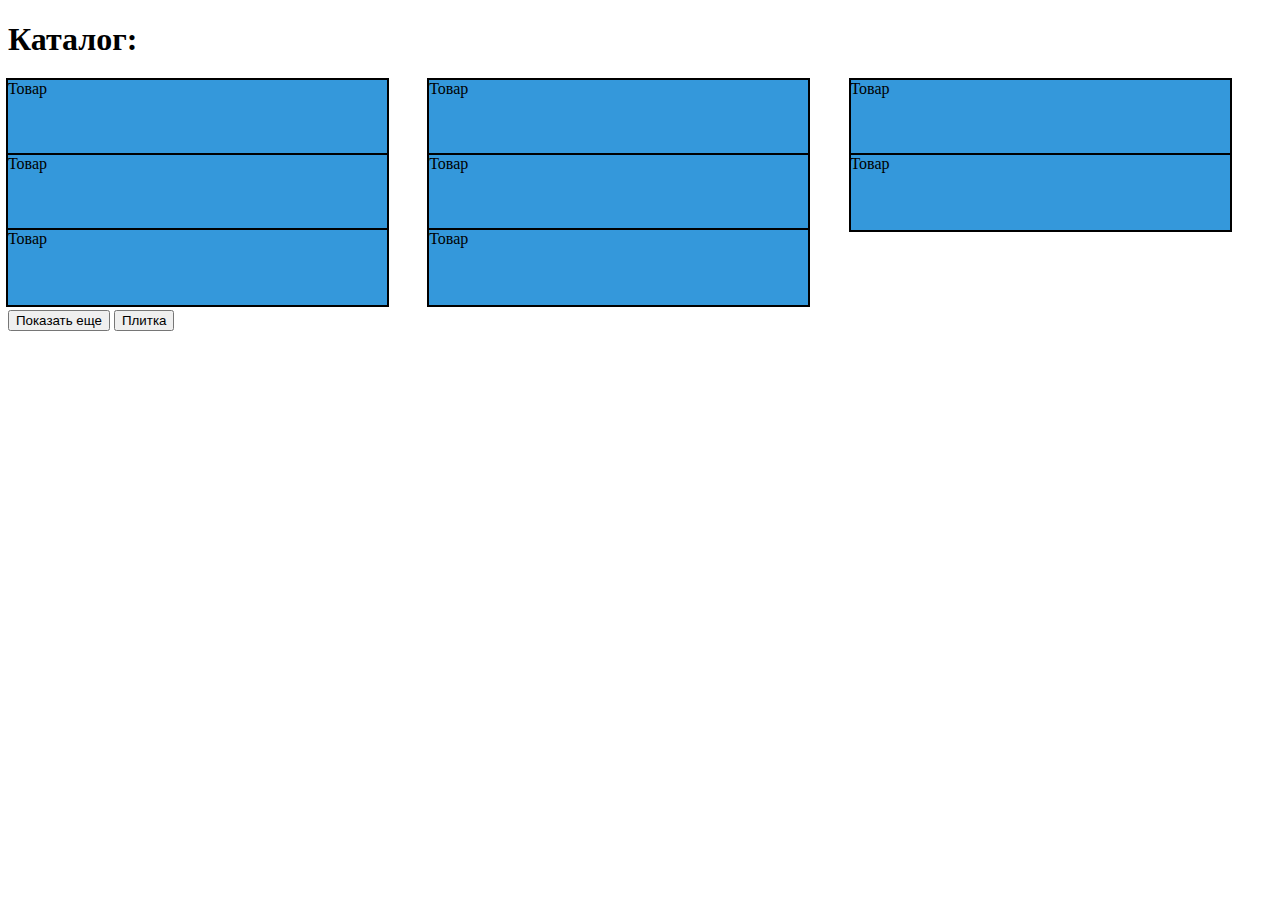
<file: 2.html+css+js/ex1/index.html>
<!DOCTYPE html>
<html lang="ru">
    <head>
       <meta charset="utf-8">
       <link href="style.css" rel="stylesheet" type="text/css">
    </head>
    <body>
		<main>
			<section class="catalog">
			<h1>Каталог: </h1>							
				<ul class="catalog-container clearfix" id="catalog">
					<li>Товар</li>
					<li>Товар</li>
					<li>Товар</li>
					<li>Товар</li>
					<li>Товар</li>
					<li>Товар</li>
					<li>Товар</li>
					<li>Товар</li>
				</ul>
			</section>
			<button type="button" name="button" id="btn_more">Показать еще</button>
			<button type="button" name="button" id="btn_toggle">Плитка</button>
		</main>
    </body>
	<script src="https://ajax.googleapis.com/ajax/libs/jquery/3.3.1/jquery.min.js"></script>
	<script src="script.js"></script>
</html>
</file>
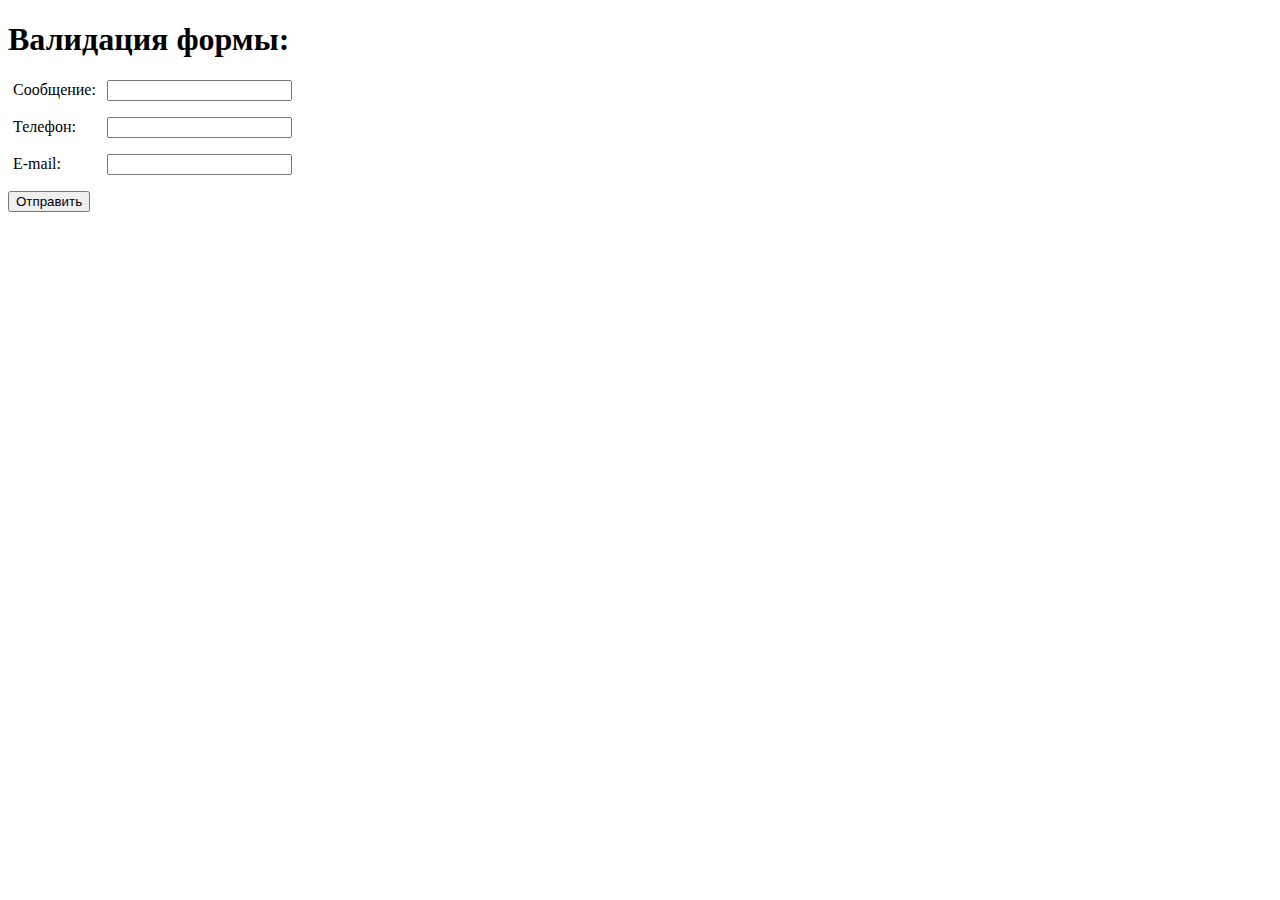
<file: 2.html+css+js/ex2/index.html>
<!DOCTYPE html>
<html lang="ru">
    <head>
       <meta charset="utf-8">
       <link href="style.css" rel="stylesheet" type="text/css">
    </head>
    <body>
		<main>
			<section>
				<h1>Валидация формы: </h1>
				<form method="post" name="my-form" class="userform">
					<p class="field">
						<label for="userform-text">Сообщение: </label>
						<input class="required" name="text" id="userform-text">
					</p>			
					<p class="field">
						<label for="userform-phone">Телефон: </label>
						<input class="tel" name="tel" id="userform-phone">
					</p>
					<p class="field">
						<label for="userform-mail">E-mail: </label>
						<input class="email" name="email" id="userform-mail">
					</p>
					<button type="submit">Отправить</button>
				</form>
				<div class="validation-errors"></div>
			</section>
		</main>
    </body>	
	<script src="https://ajax.googleapis.com/ajax/libs/jquery/3.3.1/jquery.min.js"></script>
	<script src="script.js"></script>
</html>
</file>
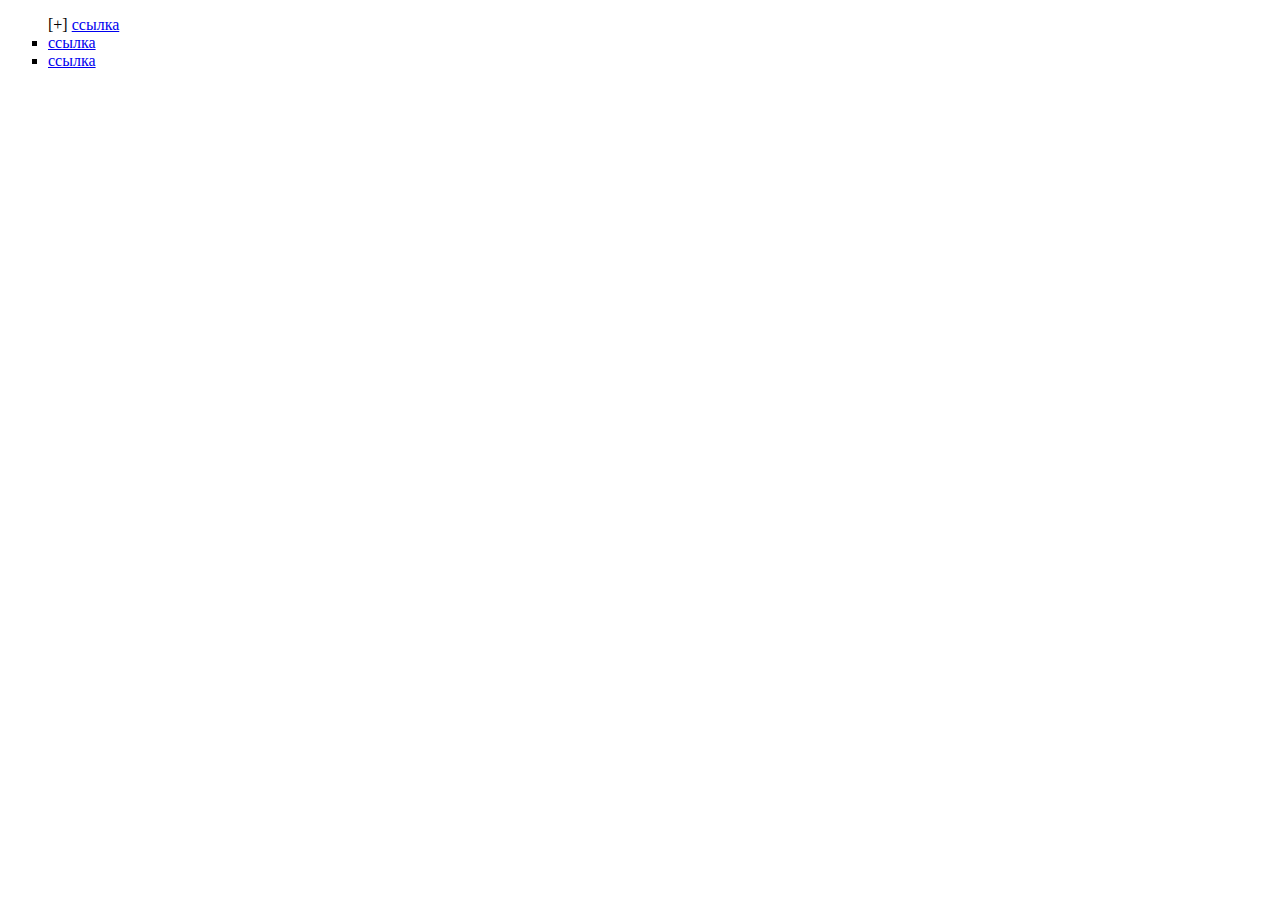
<file: 2.html+css+js/ex3/index.html>
<!DOCTYPE html>
<html lang="ru">
    <head>
       <meta charset="utf-8">
       <link href="style.css" rel="stylesheet" type="text/css">
    </head>
	<script src="https://ajax.googleapis.com/ajax/libs/jquery/3.3.1/jquery.min.js"></script>
	<script src="script.js"></script>
    <body>
        <ul>
			<li><a href="#">ссылка</a>
				<ul>
					<li><a href="#">ссылка</a></li>
					<li><a href="#">ссылка</a>
						<ul>
							<li><a href="#">ссылка</a></li>
							<li><a href="#">ссылка</a></li>
							<li><a href="#">ссылка</a></li>
						</ul>
					</li>
					<li><a href="#">ссылка</a></li>
				</ul>
			</li>
			<li><a href="#">ссылка</a></li>
			<li><a href="#">ссылка</a></li>
		</ul>
    </body>	
</html>
</file>
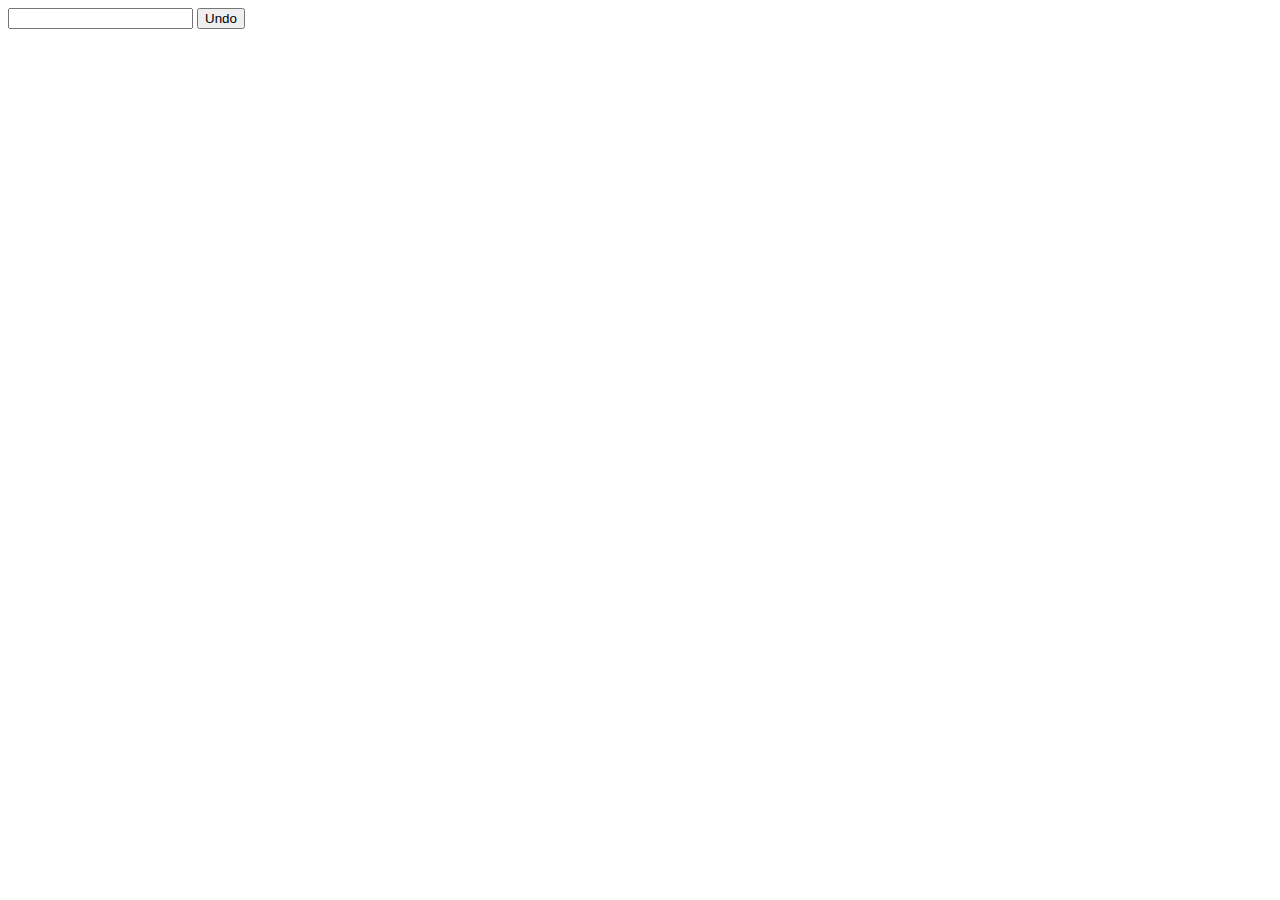
<file: 2.html+css+js/ex4/index.html>
<!DOCTYPE html>
<html lang="ru">
    <head>
       <meta charset="utf-8">
       <link href="style.css" rel="stylesheet" type="text/css">
    </head>
    <body>
        <input type="text" id="txt_input"></input>
        <button type="button" name="button" id="btn_undo">Undo</button>
    </body>
	<script src="https://ajax.googleapis.com/ajax/libs/jquery/3.3.1/jquery.min.js"></script>
	<script src="script.js"></script>
</html>
</file>
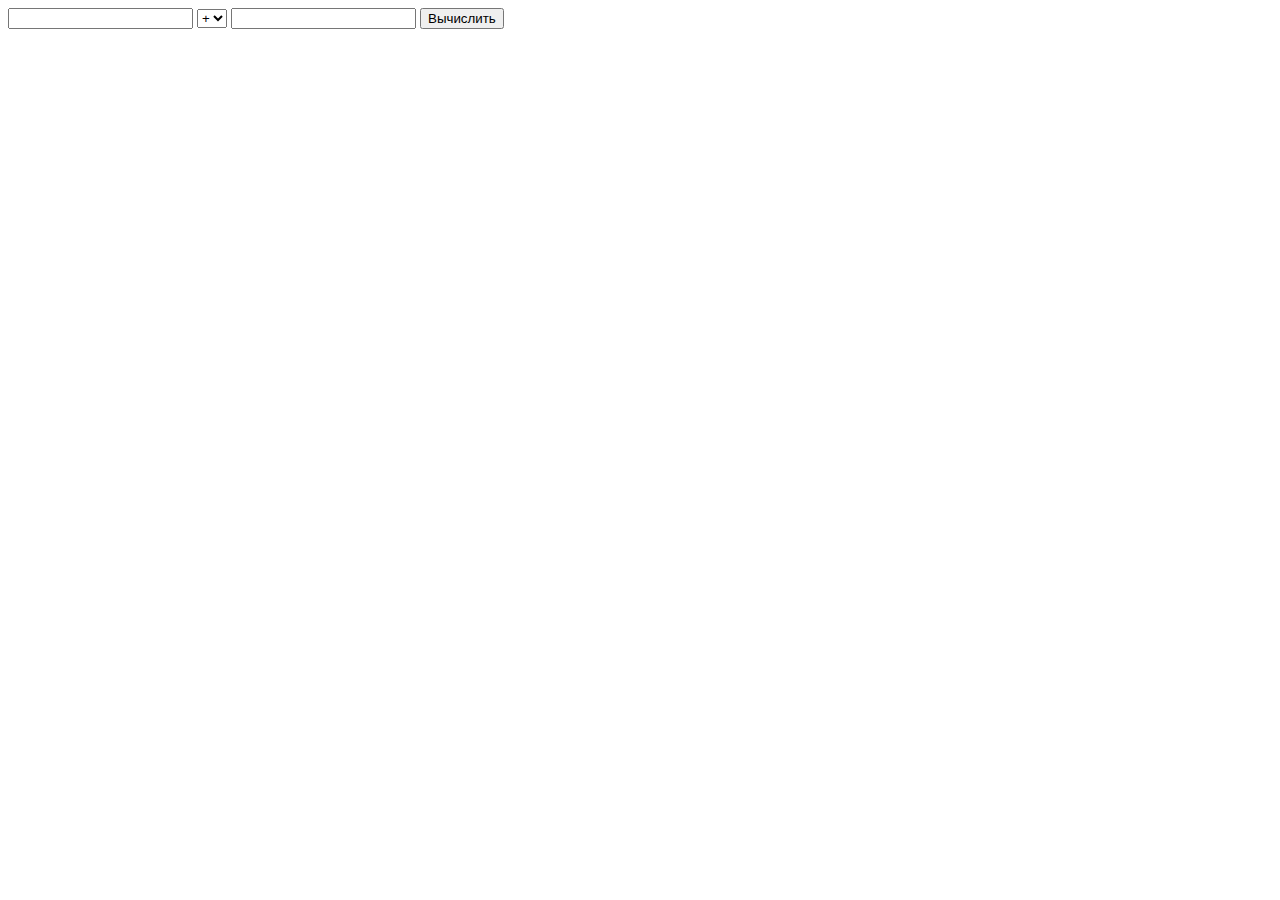
<file: 3.php/ex3/index.html>
<html lang="en">
<head>
    <meta charset="UTF-8">
    <meta name="viewport" content="width=device-width, initial-scale=1.0">
    <meta http-equiv="X-UA-Compatible" content="ie=edge">
    <title>Document</title>
</head>
<body>
    <form method="get" action="calc.php">
        <input type="number" step="any" name="first">
        <select name="operation" id="">            
            <option value="1" selected>+</option>
            <option value="2">-</option>
            <option value="3">*</option>
            <option value="4">/</option>
        </select>
        <input type="number" step="any" name="second">
        <button type="submit">Вычислить</button>
    </form>
</body>
</html>
</file>
<file: 2.html+css+js/ex1/style.css>
.clearfix::after {
  content: "";
  display: table;
  clear: both;
}

.catalog-container {
  width: auto;
  margin: auto;
  padding: 0;
  list-style: none;
}

.catalog-container li {
  float: left;
  height: 75px;
  background-color: #3498db;
  outline: 2px solid;
}

button {
  margin: 5px 0px;
}

.catalog-container .list {	
	width: 100%;
	margin: 0 !important;
}


@media (min-width:1025px)
{
  .catalog-container li {
    width: 30%;
}

  .catalog-container li:nth-child(3n - 1) {
    margin: 0 3.33%;
  }
}

@media (min-width:768px) and (max-width:1024px)
{
  .catalog-container li {
    width: 45%;
  }
}

@media (max-width:767px)
{
  .catalog-container li {
    width: 100%;
  }
}
</file>
<file: 2.html+css+js/ex2/style.css>
.field label { 
  display: inline-block; 
  width: 90px; 
  margin-left: 5px; 
}

.invalid {
  border: 2px solid #ff0000;
}

.validation-errors:empty {
  border: none;
}

.validation-errors {
  border: 4px dashed #ff0000;
  margin: 5px 0px;  
}
</file>
<file: 2.html+css+js/ex3/style.css>
.clearfix::after {
  content: "";
  display: table;
  clear: both;
}

.list {
	list-style: none;
}

ul {
	list-style: square;
}

.list::before {
	float: left;
    content: "[+]";
    margin-right: 4px;
}

.list.active::before {
	float: left;
    content: "[-]";
    margin-right: 4px;
}

.expandable {
    display: none;
}

.list.active > .expandable {
    display: block;
}
</file>
<file: 2.html+css+js/ex4/style.css>
.clearfix::after {
  content: "";
  display: table;
  clear: both;
}

.container {
  width: auto;
  margin: auto;
}

.item {
  float: left;
  height: 75px;
  background-color: #3498db;
  border: 2px solid black;
}

@media (min-width:1025px)
{
  .item {
    width: 30%;
}

.item:nth-child(3n - 1) {
    margin: 0 3.33%;
  }
}

@media (min-width:768px) and (max-width:1024px)
{
  .item {
    width: 45%;
  }
}

@media (max-width:767px)
{
  .item {
    width: 100%;
  }
}

.list {
	
	width: 100%;
	margin: 0 !important;
}
</file>
